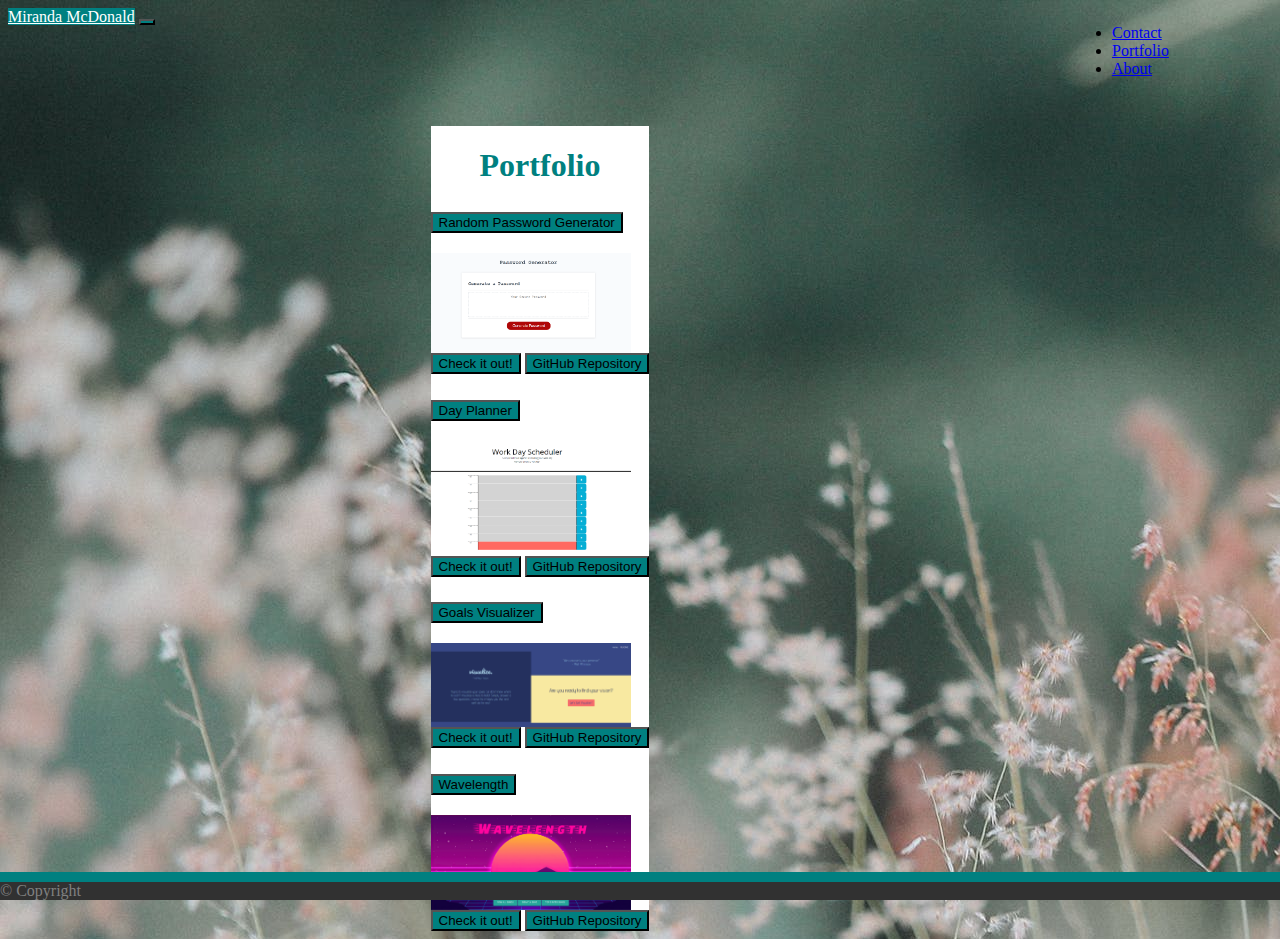
<file: portfolio.html>
<!DOCTYPE html>
<html>
	<head>
		<meta charset="utf-8" />
		<meta http-equiv="X-UA-Compatible" content="IE=edge" />
		<title>Miranda McDonald</title>
		<meta name="description" content="" />
		<meta name="viewport" content="width=device-width, initial-scale=1" />
		<link
			href="https://cdn.jsdelivr.net/npm/bootstrap@5.0.0-beta1/dist/css/bootstrap.min.css"
			rel="stylesheet"
			integrity="sha384-giJF6kkoqNQ00vy+HMDP7azOuL0xtbfIcaT9wjKHr8RbDVddVHyTfAAsrekwKmP1"
			crossorigin="anonymous"
		/>
		<link rel="stylesheet" href="./assets/style.css" />
		<link rel="stylesheet" href="./assets/portfolio.css" />
	</head>
	<body>
		<!-- navbar goes here -->
		<nav class="navbar navbar-expand-lg navbar-light bg-light">
			<div class="container-fluid">
				<a class="navbar-brand" href="index.html">Miranda McDonald</a>
				<button
					class="navbar-toggler"
					type="button"
					data-bs-toggle="collapse"
					data-bs-target="#navbarNav"
					aria-controls="navbarNav"
					aria-expanded="false"
					aria-label="Toggle navigation"
				>
					<span class="navbar-toggler-icon"></span>
				</button>
				<div class="collapse navbar-collapse" id="navbarNav">
					<ul class="navbar-nav">
						<li class="nav-item">
							<a class="nav-link" aria-current="page" href="contact.html"
								>Contact</a
							>
						</li>
						<li class="nav-item">
							<a class="nav-link active" href="portfolio.html">Portfolio</a>
						</li>
						<li class="nav-item">
							<a class="nav-link" href="index.html">About</a>
						</li>
					</ul>
				</div>
			</div>
		</nav>

		<container>
			<row>
				<section class="col-md-6" id="portfolio">
					<h1>Portfolio</h1>
					<div class="accordion accordion-flush" id="accordionFlushExample">
						<div class="accordion-item">
							<h2 class="accordion-header" id="flush-headingOne">
								<button
									class="accordion-button collapsed"
									type="button"
									data-bs-toggle="collapse"
									data-bs-target="#flush-collapseOne"
									aria-expanded="false"
									aria-controls="flush-collapseOne"
								>
									Random Password Generator
								</button>
							</h2>
							<div
								id="flush-collapseOne"
								class="accordion-collapse collapse"
								aria-labelledby="flush-headingOne"
								data-bs-parent="#accordionFlushExample"
							>
								<div class="accordion-body">
									<img src="./assets/pwGenImg.PNG" /><br />
									<a href="https://mirandagrace-dev.github.io/hw03/"
										><button type="button" class="btn btn-primary">
											Check it out!
										</button></a
									>
									<a href="https://github.com/mirandagrace-dev/hw03"
										><button type="button" class="btn btn-primary">
											GitHub Repository
										</button></a
									>
								</div>
							</div>
						</div>
						<div class="accordion-item">
							<h2 class="accordion-header" id="flush-headingTwo">
								<button
									class="accordion-button collapsed"
									type="button"
									data-bs-toggle="collapse"
									data-bs-target="#flush-collapseTwo"
									aria-expanded="false"
									aria-controls="flush-collapseTwo"
								>
									Day Planner
								</button>
							</h2>
							<div
								id="flush-collapseTwo"
								class="accordion-collapse collapse"
								aria-labelledby="flush-headingTwo"
								data-bs-parent="#accordionFlushExample"
							>
								<div class="accordion-body">
									<img src="./assets/DayPlannerImg.PNG" /><br />
									<a href="https://mirandagrace-dev.github.io/hw03/"
										><button type="button" class="btn btn-primary">
											Check it out!
										</button></a
									>
									<a href="https://github.com/mirandagrace-dev/hw03"
										><button type="button" class="btn btn-primary">
											GitHub Repository
										</button></a
									>
								</div>
							</div>
						</div>
						<div class="accordion-item">
							<h2 class="accordion-header" id="flush-headingThree">
								<button
									class="accordion-button collapsed"
									type="button"
									data-bs-toggle="collapse"
									data-bs-target="#flush-collapseThree"
									aria-expanded="false"
									aria-controls="flush-collapseThree"
								>
									Goals Visualizer
								</button>
							</h2>
							<div
								id="flush-collapseThree"
								class="accordion-collapse collapse"
								aria-labelledby="flush-headingThree"
								data-bs-parent="#accordionFlushExample"
							>
								<div class="accordion-body">
									<img src="./assets/visualizeIMG.PNG" /><br />
									<a href="https://mirandagrace-dev.github.io/hw03/"
										><button type="button" class="btn">Check it out!</button></a
									>
									<a href="https://github.com/mirandagrace-dev/hw03"
										><button type="button" class="btn">
											GitHub Repository
										</button></a
									>
								</div>
							</div>
						</div>
						<div class="accordion-item">
							<h2 class="accordion-header" id="flush-headingFour">
								<button
									class="accordion-button collapsed"
									type="button"
									data-bs-toggle="collapse"
									data-bs-target="#flush-collapseFour"
									aria-expanded="false"
									aria-controls="flush-collapseFour"
								>
									Wavelength
								</button>
							</h2>
							<div
								id="flush-collapseFour"
								class="accordion-collapse collapse"
								aria-labelledby="flush-headingFour"
								data-bs-parent="#accordionFlushExample"
							>
								<div class="accordion-body">
									<img src="./assets/wavelength.PNG" /><br /><br />
									<a href="https://evening-headland-02577.herokuapp.com/"
										><button type="button" class="btn">Check it out!</button></a
									>
									<a href="https://github.com/mirandagrace-dev/project-2"
										><button type="button" class="btn">
											GitHub Repository
										</button></a
									>
								</div>
							</div>
						</div>
					</div>
				</section>
			</row>
		</container>

		<footer class="page-footer font-small blue">
			<!-- Copyright -->
			<div class="footer-copyright text-center py-3">© Copyright</div>
			<!-- Copyright -->
		</footer>

		<script
			src="https://cdn.jsdelivr.net/npm/@popperjs/core@2.5.4/dist/umd/popper.min.js"
			integrity="sha384-q2kxQ16AaE6UbzuKqyBE9/u/KzioAlnx2maXQHiDX9d4/zp8Ok3f+M7DPm+Ib6IU"
			crossorigin="anonymous"
		></script>
		<script
			src="https://cdn.jsdelivr.net/npm/bootstrap@5.0.0-beta1/dist/js/bootstrap.min.js"
			integrity="sha384-pQQkAEnwaBkjpqZ8RU1fF1AKtTcHJwFl3pblpTlHXybJjHpMYo79HY3hIi4NKxyj"
			crossorigin="anonymous"
		></script>
	</body>
</html>
</file>
<file: assets/style.css>
body {
	background-image: url("backgroundimg.png");
}

.navbar-brand {
	background-color: teal;
	color: white !important;
	/*font-family: ;*/
}

#navbarNav {
	width: 200px;
	float: right;
}
nav-item {
	float: right;
}

section {
	background-color: white;
	color: teal;
	margin-top: 100px;
	margin-left: 50px;
	margin-right: 50px;
	padding: 40px;
}

#portfolio {
	padding: unset !important;
}

p {
	font-size: 15px;
}

img {
	width: 200px;
	float: left;
	background-color: white;
}

footer {
	color: grey;
	background-color: rgb(49, 49, 49);
	position: fixed;
	left: 0;
	bottom: 0;
	width: 100%;
	border-top: solid teal 10px;
	overflow: hidden;
}

.portfolio {
	margin: 15px;
}

btn-primary {
	background-color: teal !important;
}

row {
	display: flex;
	justify-content: center;
}

h1 {
	text-align: center;
}

.links {
	display: flex;
	justify-content: center;
}

.links a {
	margin: 5px;
}

button {
	background-color: #008080;
}
</file>
<file: assets/portfolio.css>
row {
	display: flex;
	justify-content: center;
}

h1 {
	text-align: center;
}
</file>
